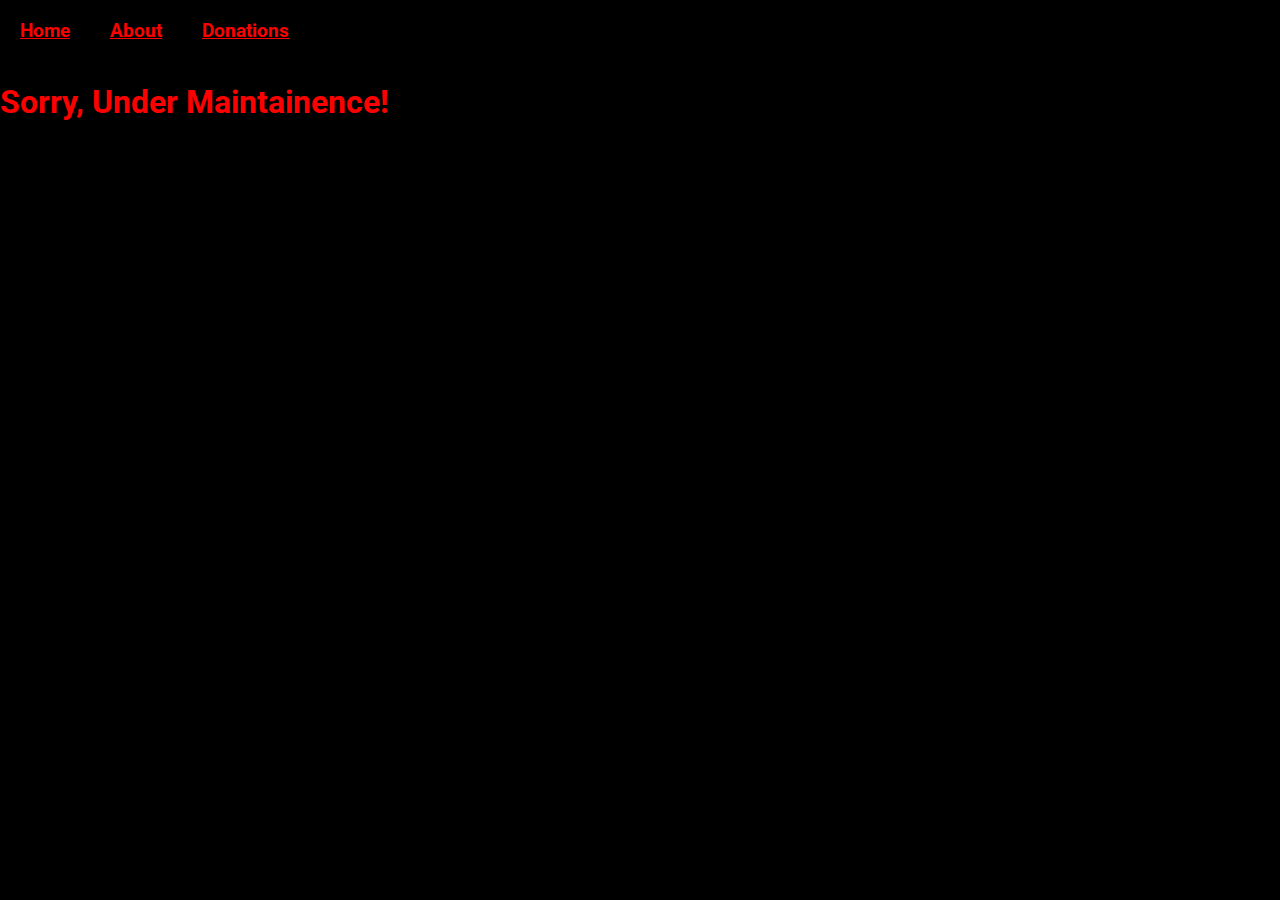
<file: about.html>
<!DOCTYPE html>
<html>
<head>
	<title>About</title>
	<link rel="stylesheet" type="text/css" href="style.css">
</head>
<body>
	<header>
		<nav class="navigation">
			<a href="index.html"><h3>Home</h3></a>
			<a href="about.html"><h3>About</h3></a>
			<a href="donations.html"><h3>Donations</h3></a>
		</nav>
	</header>
	<h1 style="color: red">Sorry, Under Maintainence!</h1>
</body>
</html>
</file>
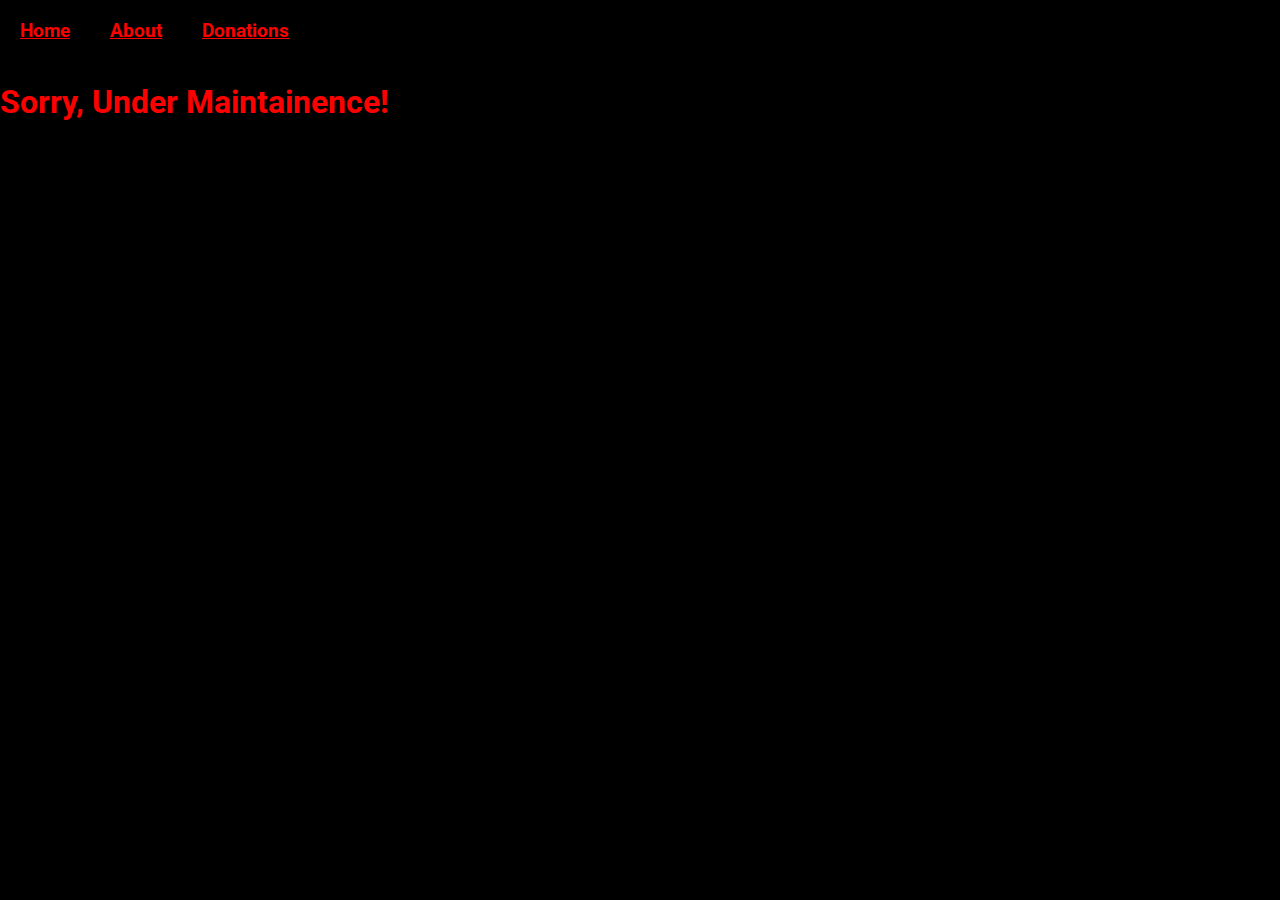
<file: donations.html>
<!DOCTYPE html>
<html>
<head>
	<title>Donations</title>
	<link rel="stylesheet" type="text/css" href="style.css">
</head>
<body>
	<header>
		<nav class="navigation">
			<a href="index.html"><h3>Home</h3></a>
			<a href="about.html"><h3>About</h3></a>
			<a href="donations.html"><h3>Donations</h3></a>
		</nav>
	</header>
	<h1 style="color: red">Sorry, Under Maintainence!</h1>
</body>
</html>
</file>
<file: style.css>
@import url('https://fonts.googleapis.com/css2?family=Roboto&display=swap');
*{
	font-family: 'Roboto', sans-serif;
}

body{
	background-color: black; 
	margin: 0;
}

.navigation{
	display: flex;
	background-color: black; 
	width: 99%;
}

.navigation h3{
	margin: 20px;
}

.navigation a{
	color: red;
}

.container{
	display: flex;
	flex-direction: column;
}

.website_title{	
	color: white;
	margin-top: 10px;
	width: 99%;
	text-align: center;
}

.website_mid{
	color: red;
	height: 50vh;
	width: 99%;
	font-size: 20px;
	text-align: center;
}

#input{
	width: 80vw;
	height: 4vh;
	background-color: black;
	border-width: 4px;
	border-color: red;
	color: white	;
	font-size: 20px;
}

#search_button{
	width: 5vw;
	height: 5vh;
	background-color: black;
	color: red;
	border-width: 4px;
	font-size: 19px;
	margin: 20px;
}

.showdata{
	display: flex;
}

#showimagedata{
	text-align: center;
	margin: 20px;
}

#showinfo{
	display: flex;
	overflow-wrap: break-word;
	flex-direction: column;
	color: red;
	font-size: 20px;
}
</file>
